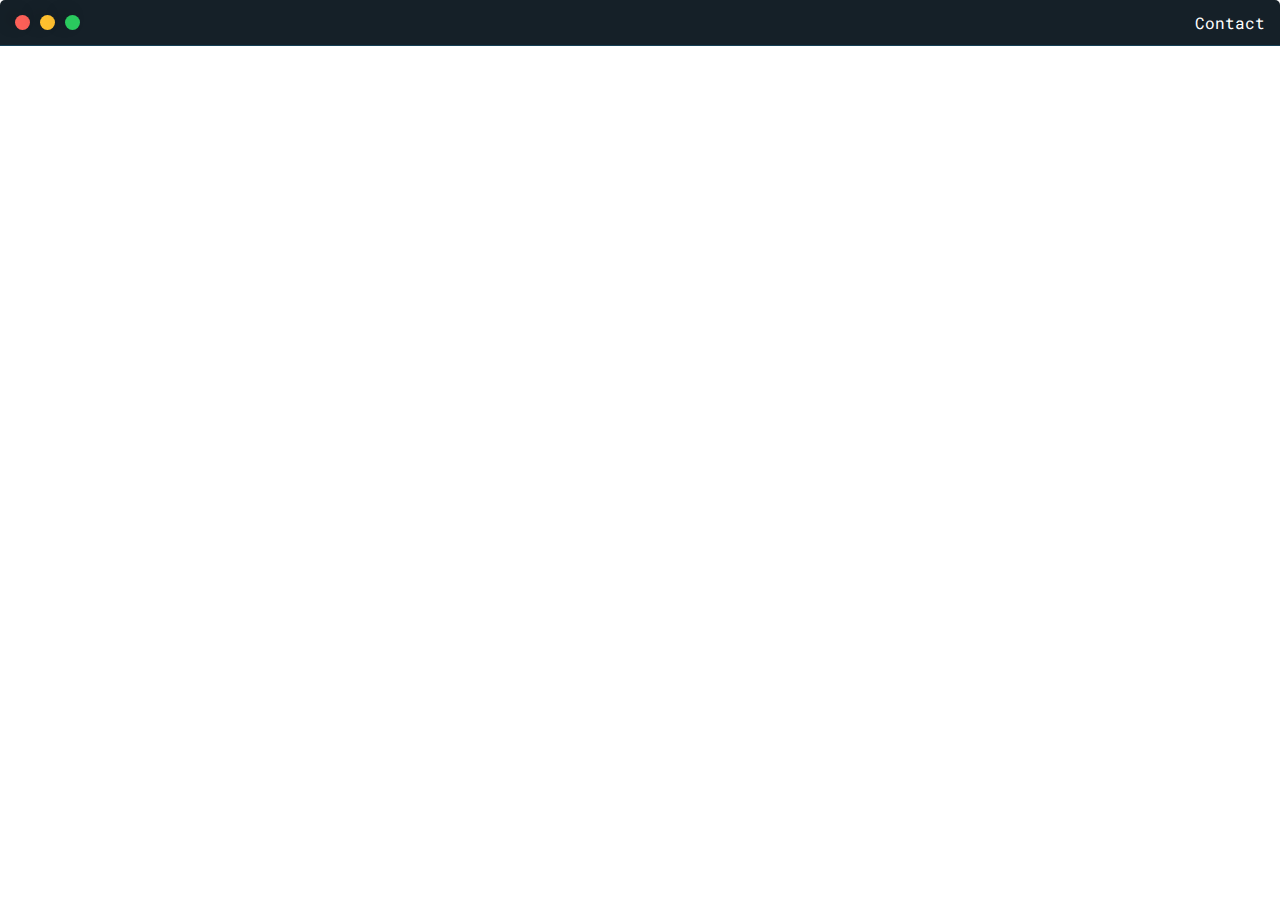
<file: post.html>
<!DOCTYPE html>
<html lang="en">

<head>
    <meta charset="UTF-8">
    <meta http-equiv="X-UA-Compatible" content="IE=edge">
    <meta name="viewport" content="width=device-width, initial-scale=1.0">
    <title>Thomas Amdu</title>

    <link href="https://fonts.googleapis.com/css2?family=Russo+One&display=swap" rel="stylesheet">
    <link href="https://fonts.googleapis.com/css2?family=Roboto+Mono:wght@500&family=Russo+One&display=swap" rel="stylesheet">
    <link rel="stylesheet" type="text/css" href="default.css">
    <link id="Theme-style" rel="stylesheet" type="text/css" href="blue.css">
</head>

<body>
    <div class="nav_wrapper">
        <div class="dots_wrapper">
            <div id="dot-1" class="browser-dot"></div>
            <div id="dot-2" class="browser-dot"></div>
            <div id="dot-3" class="browser-dot"></div>

        </div>
        <ul id="navigation">
            <li><a href="#">Contact</a> </li>

        </ul>

    </div>

    <div class="main-container">
        <h3>Hello</h3>
    </div>
</body>

</html>
</file>
<file: default.css>
:root {
    --mainColor: #eaeaea;
    --secondaryColor: #fff;
    --borderColor: #c1c1c1;
    --mainText: black;
    --secondaryText: #4b5156;
    --themeDotBorder: black;
    --previewBg: rgb(251, 249, 243, 0.8);
    --previewShadow: #f0ead6;
    --buttonColor: black;
}

html,
body {
    padding: 0;
    margin: 0;
}

body * {
    transition: 0.3s;
}

h1,
h2,
h3,
h4,
h5,
strong {
    color: var(--mainText);
    font-family: 'Russo One', sans-serif;
    font-weight: 500;
}

p,
li,
span,
label,
input,
textarea {
    color: var(--secondaryText);
    font-family: 'Roboto Mono', monospace;
}

a {
    text-decoration: none;
    color: #17a2b8;
}

ul {
    list-style: none;
}

h1 {
    font-size: 56px;
}

h2 {
    font-size: 36px;
}

h3 {
    font-size: 26px;
}

h4 {
    font-size: 24px;
}

h5 {
    font-size: 20px;
}

h6 {
    font-size: 14px;
}

.s1 {
    background-color: var(--mainColor);
    border-bottom: 1px solid var(--borderColor);
    overflow: auto;
}

.s2 {
    background-color: var(--secondaryColor);
    border-bottom: 1px solid var(--borderColor);
    overflow: auto;
}

.main-container {
    width: 1200px;
    margin: 0 auto;
}

.greeting_wrapper {
    display: grid;
    text-align: center;
    align-content: center;
    min-height: 20em;
}

.intro_wrapper {
    background-color: var(--secondaryColor);
    border: 1px solid var(--borderColor);
    border-radius: 5px 5px 0 0;
    -webkit-box-shadow: -8px -4px 15px -2px rgba(0, 0, 0, 0.26);
    box-shadow: -8px -4px 15px -2px rgba(0, 0, 0, 0.26);
    display: grid;
    grid-template-columns: 1fr 1fr;
    /* grid-template-rows: 3em 30em;*/
    grid-template-areas: 'nav_wrapper nav_wrapper' 'left_colum right_colum';
}

.nav_wrapper {
    border-radius: 5px 5px 0 0;
    grid-area: nav_wrapper;
    border-bottom: 1px solid var(--borderColor);
    display: flex;
    justify-content: space-between;
    align-items: center;
    background-color: var(--mainColor);
}

.dots_wrapper {
    display: flex;
    padding: 10px;
}

#navigation {
    margin: 0;
    padding: 10px;
}

#navigation a {
    color: var(--mainText);
}

#navigation li {
    display: inline-block;
    margin-left: 5px;
    margin-right: 5px;
}

.browser-dot {
    background-color: black;
    height: 15px;
    width: 15px;
    border-radius: 50%;
    margin: 5px;
    -webkit-box-shadow: -8px -4px 15px -2px rgba(0, 0, 0, 0.26);
    box-shadow: -8px -4px 15px -2px rgba(0, 0, 0, 0.26);
}

#dot-1 {
    background-color: #fc6058;
}

#dot-2 {
    background-color: #fec02f;
}

#dot-3 {
    background-color: #2aca5e;
}

.left_colum {
    grid-area: left_colum;
    padding-top: 50px;
    padding-bottom: 50px;
}

#profile_pic {
    display: block;
    margin: 0 auto;
    height: 200px;
    width: 200px;
    object-fit: cover;
    border: 2px solid var(--borderColor);
}

#theme_opthion_wrapper {
    display: flex;
    justify-content: center;
}

.theme-dot {
    height: 30px;
    width: 30px;
    background-color: black;
    border-radius: 50%;
    margin: 5px;
    border: 2px solid var(--themeDotBorder);
    cursor: pointer;
}

.theme-dot:hover {
    border-width: 5px;
}

#light_mode {
    background-color: #fff;
}

#blue_mode {
    background-color: #192734;
}

#green_mode {
    background-color: #78866b;
}

#purple_mode {
    background-color: #7e4c74;
}

#sttings_note {
    font-size: 12px;
    font-style: italic;
    text-align: center;
}

.right_colum {
    grid-area: right_colum;
    display: grid;
    align-content: center;
    padding-top: 50px;
    padding-bottom: 50px;
}

#preview_shadow {
    background-color: var(--previewShadow);
    width: 300px;
    height: 180px;
    padding: 30px;
    padding-top: 30px;
}

#preview {
    width: 300px;
    border: 1.5px solid #17a2b8;
    background-color: var(--previewBg);
    padding: 15px;
    position: relative;
}

.corner {
    width: 7px;
    height: 7px;
    border-radius: 50%;
    border: 1.5px solid #17a2b8;
    background-color: #fff;
    position: absolute;
}

#corner-tl {
    top: -5px;
    left: -5px;
}

#corner-tr {
    top: -5px;
    right: -5px;
}

#corner-bl {
    bottom: -5px;
    left: -5px;
}

#corner-br {
    bottom: -5px;
    right: -5px;
}

.about_wrapper {
    display: grid;
    grid-template-columns: repeat(auto-fit, minmax(320px, 1fr));
    padding-bottom: 50px;
    padding-top: 50px;
    gap: 100px;
}

#skills {
    display: flex;
    justify-content: space-evenly;
    background-color: var(--previewShadow);
}

.social-links {
    display: flex;
    align-content: center;
    text-align: center;
}

#social_img {
    width: 100%;
}

.post_wrapper {
    display: grid;
    grid-template-columns: repeat(auto-fit, 320px);
    gap: 20px;
    justify-content: center;
    padding-bottom: 50px;
}

.post {
    border: 1px solid var(--borderColor);
    -webkit-box-shadow: -8px -4px 15px -2px rgba(0, 0, 0, 0.26);
    box-shadow: -8px -4px 15px -2px rgba(0, 0, 0, 0.26);
    ;
}

.thumbnail {
    display: block;
    width: 100%;
    height: 180px;
    object-fit: cover;
}

@media screen and (max-width: 1200px) {
    .main-container {
        width: 95%;
    }
}

.post-preview {
    background-color: #fff;
    padding: 15px;
}

.post-title {
    color: black;
    margin: 0;
}

.post_intro {
    color: #4b5156;
    font-size: 14px;
}

#contact_form {
    display: block;
    max-width: 600px;
    margin: 0 auto;
    border: 1px;
    padding: 15px;
    border-radius: 5px;
    background-color: var(--mainColor);
    margin-bottom: 50px;
}

#contact_form label {
    line-height: 2.7em;
}

#contact_form textarea {
    min-height: 100px;
    font-size: 14px;
}

.input-field {
    width: 100%;
    padding-bottom: 10px;
    padding-top: 10px;
    background-color: var(--secondaryColor);
    border-radius: 5px;
    border: 1px solid var(--borderColor);
    font-size: 14px;
}

#submit-btn {
    margin-top: 10px;
    width: 100%;
    padding-top: 10px;
    padding-bottom: 10px;
    color: #fff;
    background-color: var(--buttonColor);
    border: non;
}

@media screen and (max-width: 800px) {
    .intro_wrapper {
        grid-template-columns: 1fr;
        grid-template-areas: 'nav_wrapper ' 'left_colum' 'right_colum';
    }
    .right_colum {
        justify-content: center;
    }
}
</file>
<file: blue.css>
:root {
    --mainColor: #152028;
    --secondaryColor: #192734;
    --borderColor: #164056;
    --mainText: #fff;
    --secondaryText: #eeeeee;
    --themeDotBorder: #fff;
    --previewBg: rgb(25, 39, 52, 0.8);
    --previewShadow: #111921;
    --buttonColor: #17a2b8;
}
</file>
